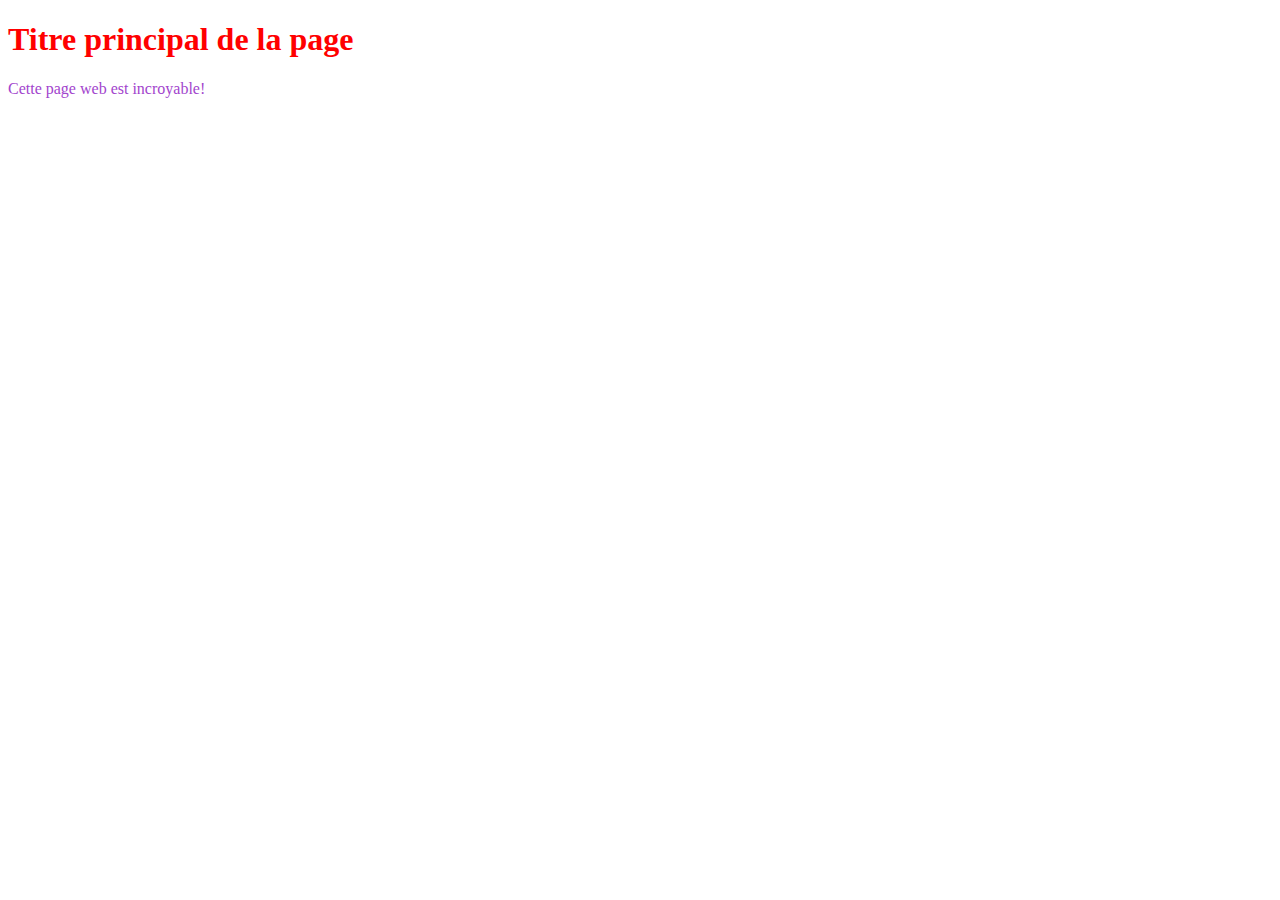
<file: index.html>
<!DOCTYPE html>
<html lang="fr">
<head>
    <!-- Encodage des caractères de la page -->
    <meta charset="utf-8">
    <!-- Ajuste la taille de la page aux différents appareils : pc, mobiles, tablettes -->
    <meta name="viewport"
          content="width=device-width, initial-scale=1, shrink-to-fit=no">

    <!-- Titre de la page. Visible dans l'onglet du navigateur -->
    <title>Titre de la page | nom du site</title>
    <meta name="author" content="Steve Fallet">
    <link rel="stylesheet" href="css/main.css">
</head>
<body class="page-home">
<!-- Titre principal (unique) de la page -->
<h1>Titre principal de la page</h1>
<!-- Un paragraphe -->
<p>Cette page web est incroyable!</p>
</body>
</html>
</file>
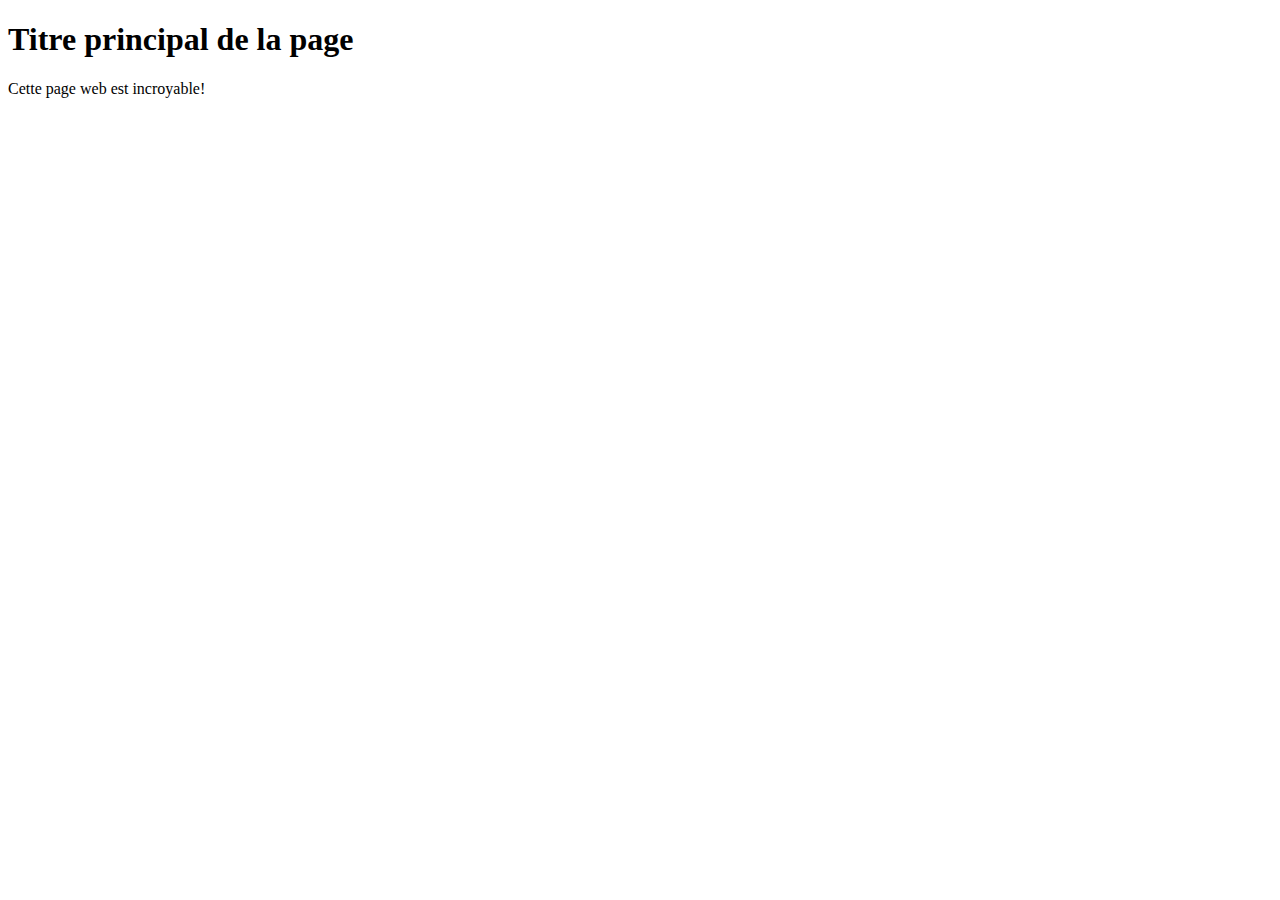
<file: contact.html>
<!DOCTYPE html>
<html lang="fr">
<head>
    <!-- Encodage des caractères de la page -->
    <meta charset="utf-8">
    <!-- Ajuste la taille de la page aux différents appareils : pc, mobiles, tablettes -->
    <meta name="viewport" content="width=device-width, initial-scale=1, shrink-to-fit=no">

    <!-- Titre de la page. Visible dans l'onglet du navigateur -->
    <title>Titre de la page | nom du site</title>
    <meta name="author" content="Steve Fallet">
</head>
<body>
    <!-- Titre principal (unique) de la page -->
	<h1>Titre principal de la page</h1>
    <!-- Un paragraphe -->
    <p>Cette page web est incroyable!</p>
</body>
</html>
</file>
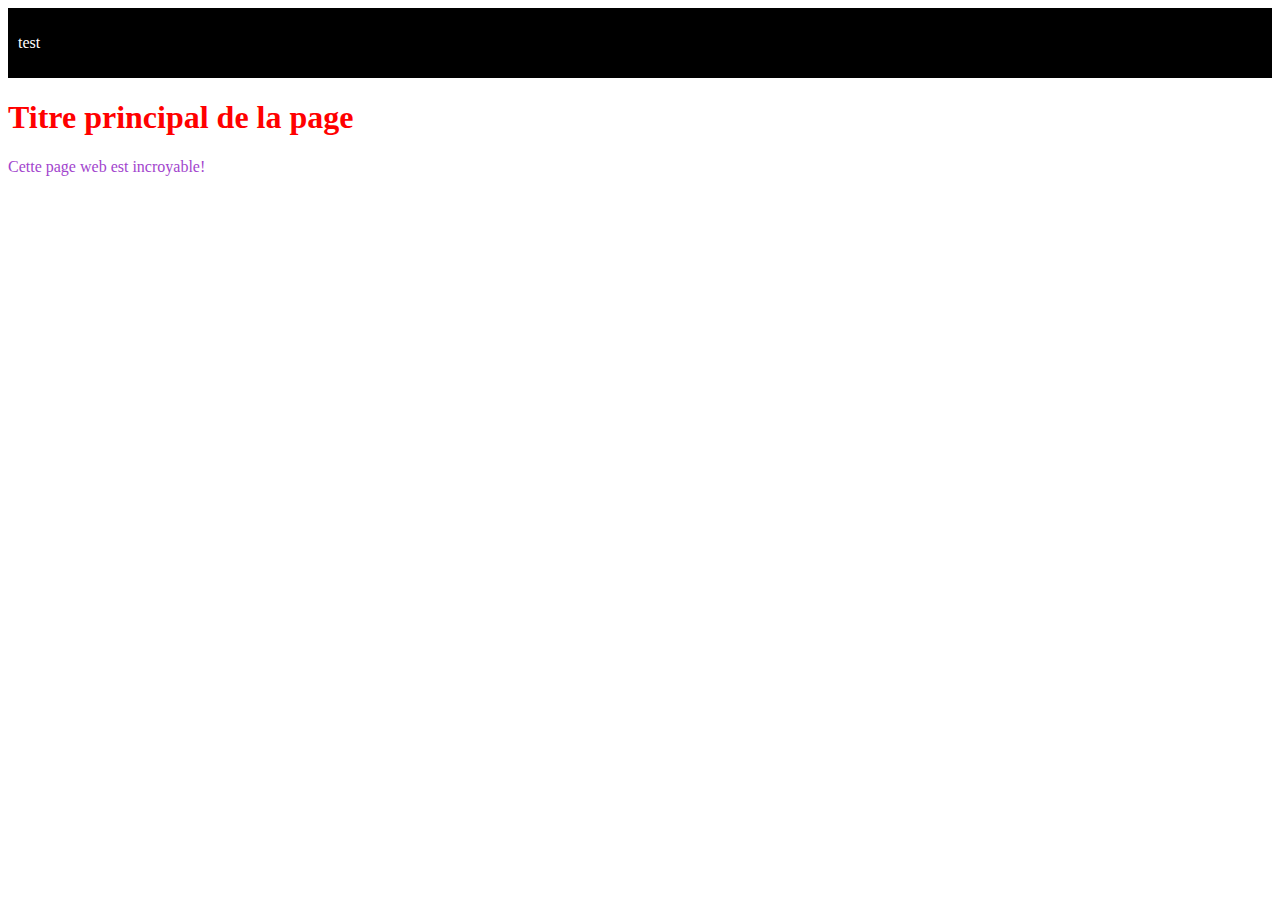
<file: informations.html>
<!DOCTYPE html>
<html lang="fr">
<head>
    <!-- Encodage des caractères de la page -->
    <meta charset="utf-8">
    <!-- Ajuste la taille de la page aux différents appareils : pc, mobiles, tablettes -->
    <meta name="viewport"
          content="width=device-width, initial-scale=1, shrink-to-fit=no">

    <!-- Titre de la page. Visible dans l'onglet du navigateur -->
    <title>Titre de la page | nom du site</title>
    <meta name="author" content="Steve Fallet">
    <link rel="stylesheet" href="css/main.css">
</head>
<body class="page-infos">
<header>
    <p>test</p>
</header>
<!-- Titre principal (unique) de la page -->
<h1>Titre principal de la page</h1>
<!-- Un paragraphe -->
<p>Cette page web est incroyable!</p>
</body>
</html>
</file>
<file: css/main.css>
body {
    color: #a244cd;
}

h1, h3, h6 {
    color: red;
}

a {
    text-decoration: none;
}

a:link {
    color: red;
}

/*************************
Entête
***************************/

header {
    background-color: black;
    color: white;
    padding: 10px;
}

header .logo {
    display: block;
    margin: 1em 0;
    color: dodgerblue;
    text-align: center;
}

header .menu a {
    color: white;
}

header .menu {
    list-style-type: none;
    text-align: center;
    padding: 0;
}

header .menu li {
    display: inline-block;
    margin: 0 .5em;
}

header .menu li a {
    display: block;
    padding: .8em .2em;
}


/****************************************
            Page HOME
/*************************************** */

.page-home h1
</file>
